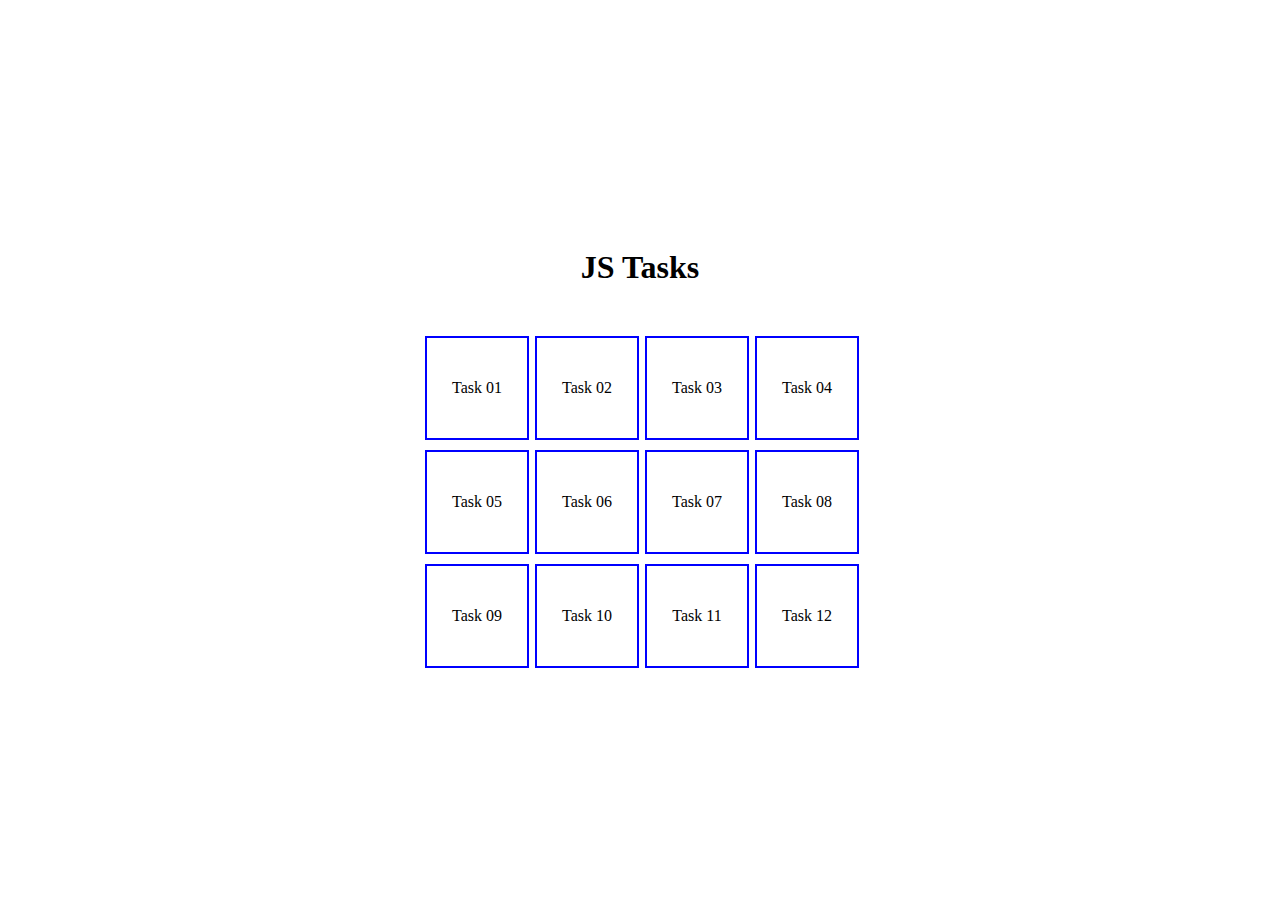
<file: index.html>
<!DOCTYPE html>
<html lang="en">
<head>
    <meta charset="UTF-8">
    <meta name="viewport" content="width=device-width, initial-scale=1.0">
    <title>Tasks</title>
    <link rel="stylesheet" href="styles.css">
</head>
<body>


    <style>
        body{
            display: flex;
            flex-direction: column;
            align-items: center;
            justify-content: center;
            height: 100vh;
            gap: 50px;
        }
        div{
            display: grid;
            grid-template-columns: repeat(4,100px);
            gap: 10px;
        }

        .box{
            width: 100px;
            height: 100px;
            border: 2px solid blue;
            display: flex;
            align-items: center;
            justify-content: center;
            color: black;
            text-decoration: none;
            transition-duration: 0.2s ;

        }

        .box:hover{
            background-color: blue;
            color: #fff;
            transform: scale(0.9);
        }
    </style>
    <h1>JS Tasks</h1>
    <div>
    <a href="Task 01.html" target="_blank" class="box">Task 01</a>
    <a href="Task 02.html" target="_blank" class="box">Task 02</a>
    <a href="Task 03.html" target="_blank" class="box">Task 03</a>
    <a href="Task 04.html" target="_blank" class="box">Task 04</a>
    <a href="Task 05.html" target="_blank" class="box">Task 05</a>
    <a href="Task 06.html" target="_blank" class="box">Task 06</a>
    <a href="Task 07.html" target="_blank" class="box">Task 07</a>
    <a href="Task 08.html" target="_blank" class="box">Task 08</a>
    <a href="Task 09.html" target="_blank" class="box">Task 09</a>
    <a href="Task 10.html" target="_blank" class="box">Task 10</a>
    <a href="Task 11.html" target="_blank" class="box">Task 11</a>
    <a href="Task 12.html" target="_blank" class="box">Task 12</a>
</div>
</body>
</html>
</file>
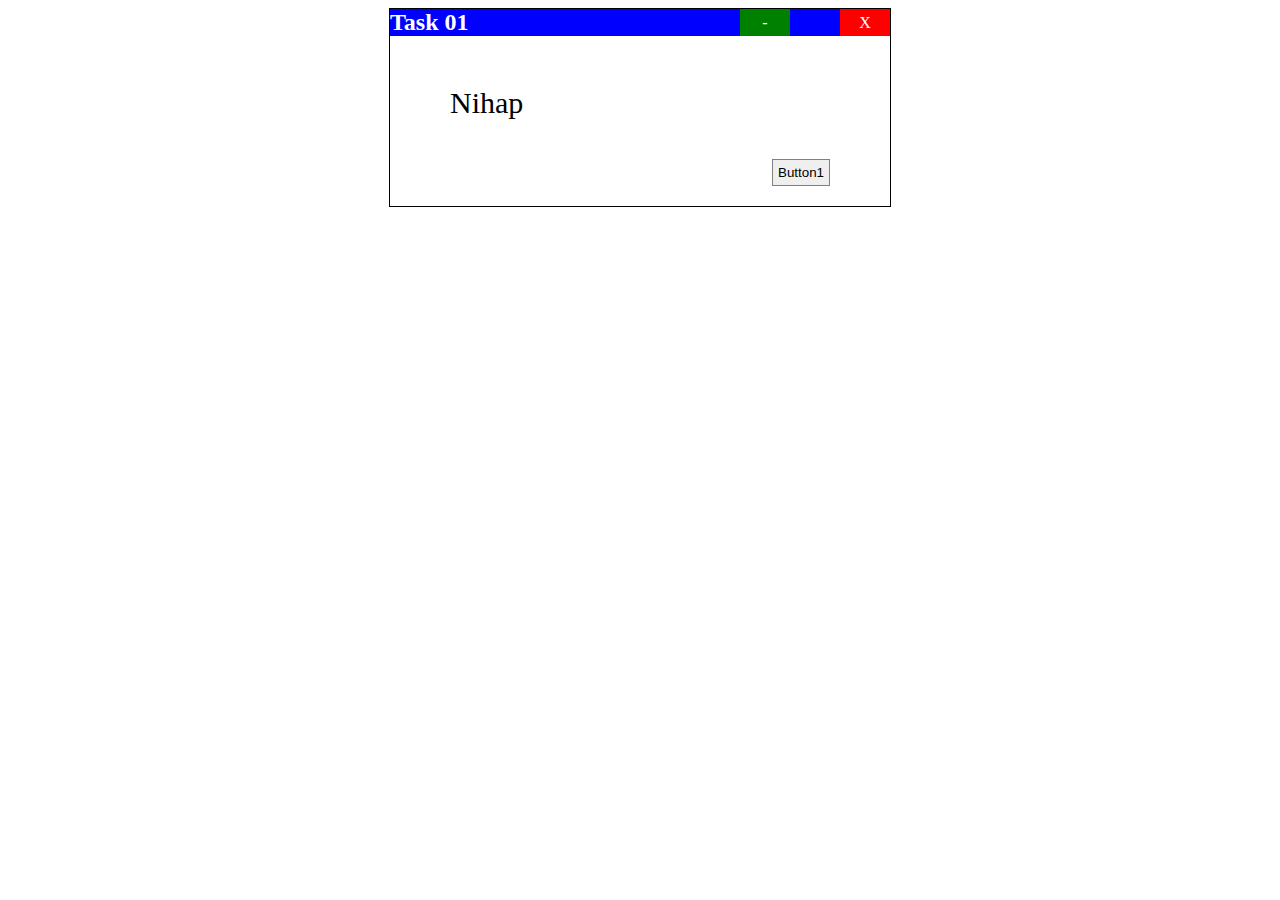
<file: Task 01.html>
<!DOCTYPE html>
<html>
<head>
    <title>Tasks</title>
    <link rel="stylesheet" href="styles.css">
    <script src="scripts.js"></script>
</head>
<body>
    <div class="card-container">
        <div class="header">
            <h2>Task 01</h2>
            <div class="actions">
                <div class="minimize">-</div>
                <div class="close">X</div>
            </div>
        </div>
        <div class="card">
            <p id="title">Nihap</p>
            <div class="change-btn">
                <button onclick="changeName()">Button1</button>
            </div>
        </div>
    </div>
</body>
</html>
</file>
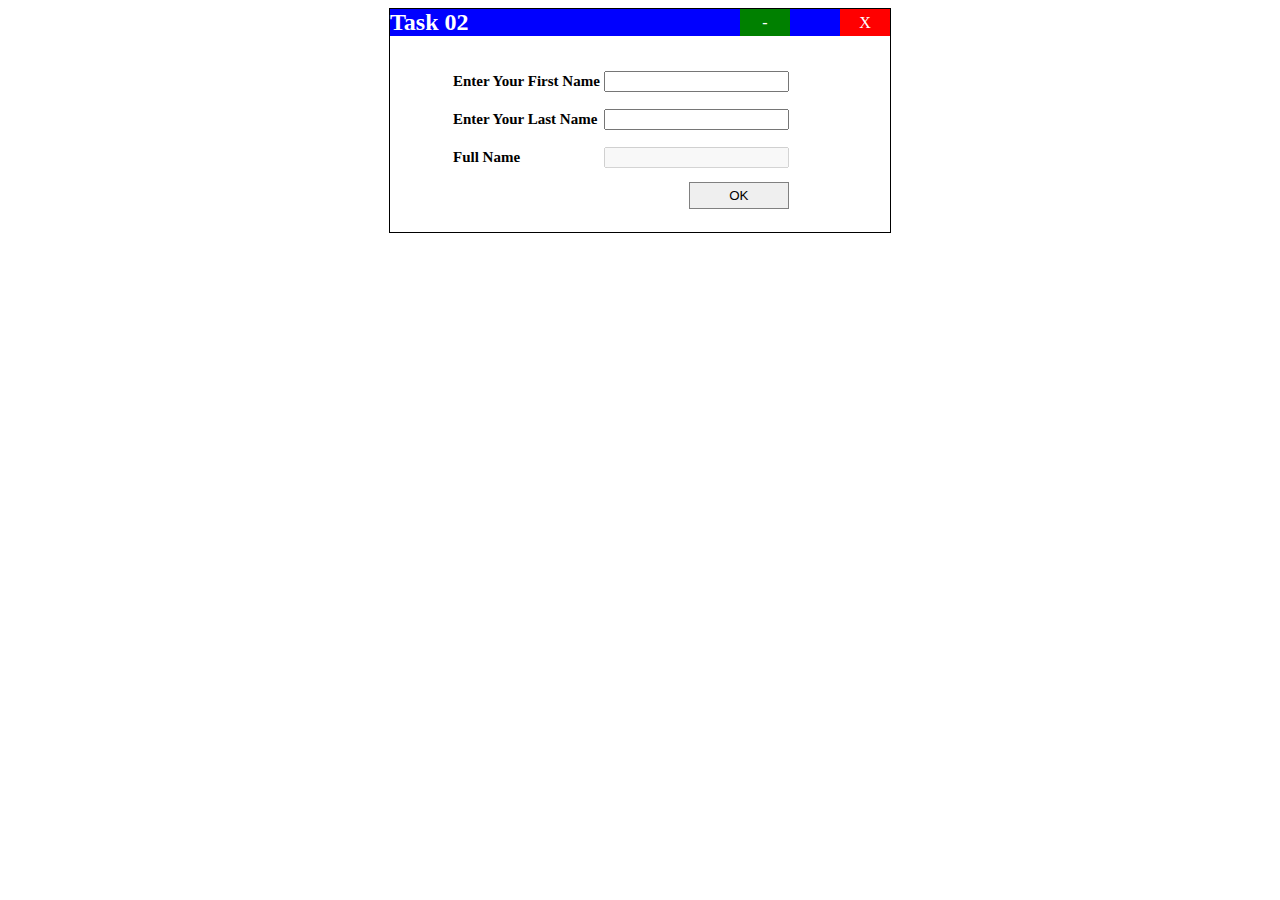
<file: Task 02.html>
<!DOCTYPE html>
<html>
<head>
    <title>Tasks</title>
    <link rel="stylesheet" href="styles.css">
    <script src="scripts.js"></script>
</head>
<body>
    <div class="card-container">
        <div class="header">
            <h2>Task 02</h2>
            <div class="actions">
                <div class="minimize">-</div>
                <div class="close">X</div>
            </div>
        </div>
        <div class="card">
      
                <table>
                    <tr>
                        <td> <label for="first_name">Enter Your First Name</label></td>
                        <td><input type="text" id="first_name" name="first_name"></td>
                    </tr>
                    <tr>
                        <td><label for="last_name">Enter Your Last Name</label></td>
                        <td> <input type="text" id="last_name" name="last_name"></td>
                    </tr>
                    <tr>
                        <td><label for="full_name">Full Name</label></td>
                        <td><input type="text" id="full_name" name="full_name" readonly disabled></td>
                    </tr>
                    <tr>
                        <td></td>
                        <td>  <div class="btn">
                            <button onclick="fullName()">OK</button>
                        </div></td>
                    </tr>
                </table>
               
  
                
               
                
                
        
          
        </div>
    </div>
</body>
</html>
</file>
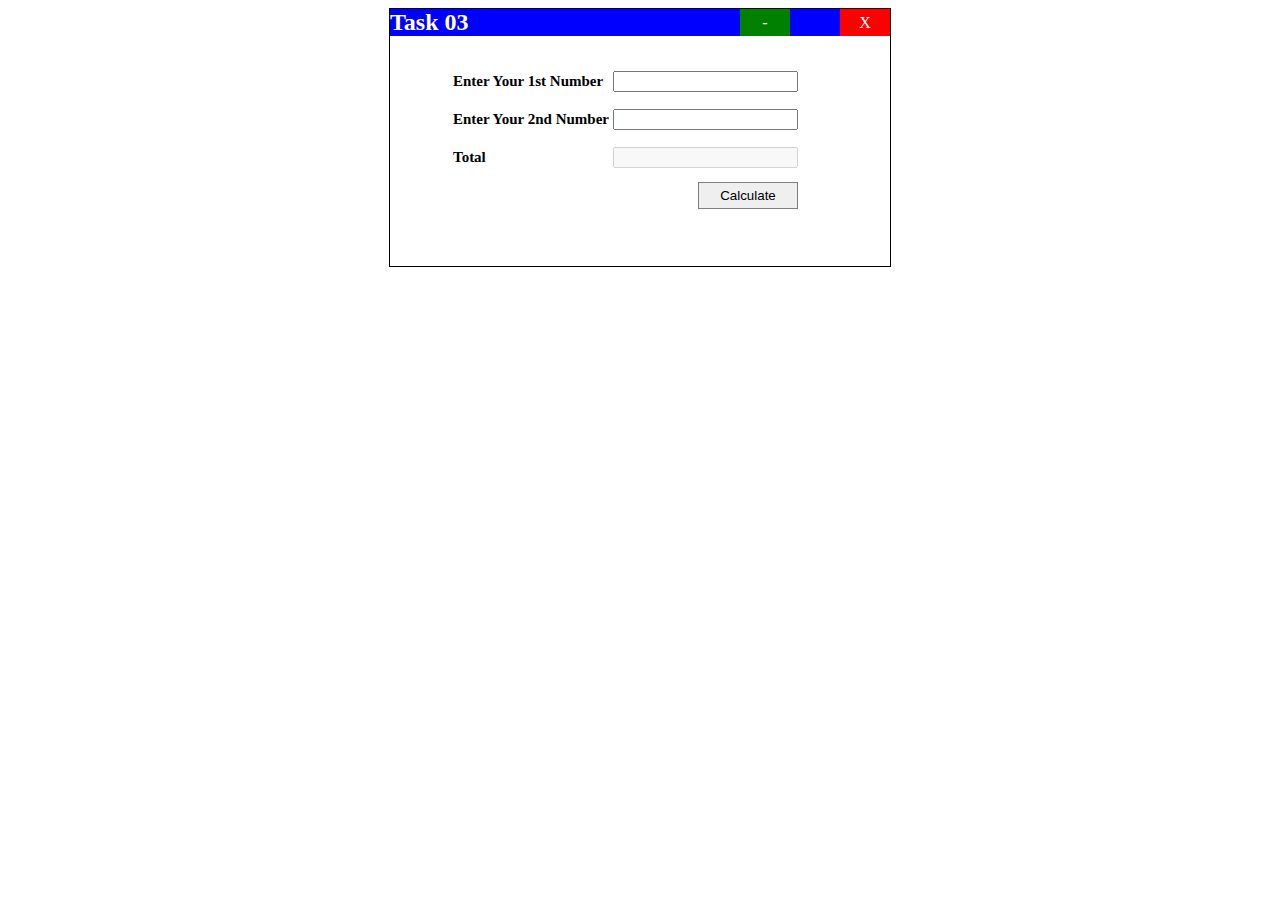
<file: Task 03.html>
<!DOCTYPE html>
<html>
<head>
    <title>Tasks</title>
    <link rel="stylesheet" href="styles.css">
    <script src="scripts.js"></script>
</head>
<body>
    <div class="card-container">
        <div class="header">
            <h2>Task 03</h2>
            <div class="actions">
                <div class="minimize">-</div>
                <div class="close">X</div>
            </div>
        </div>
        <div class="card">
            <div class="task3">
                <table>
                    <tr>
                        <td><label for="num1">Enter Your 1st Number</label></td>
                        <td><input type="number" id="num1" name="num1"></td>
                    </tr>
                    <tr>
                        <td><label for="num2">Enter Your 2nd Number</label></td>
                        <td><input type="number" id="num2" name="num2"></td>
                    </tr>
                    <tr>
                        <td><label for="total">Total</label></td>
                        <td><input type="number" id="total" name="total" readonly disabled></td>
                    </tr>

                    <tr>
                        <td></td>
                        <td> <div class="btn">
                            <button onclick="addNumbers()">Calculate</button>
                        </div></td>
                    </tr>
                </table>

            </div><br>
           
        </div>
    </div>
</body>
</html>
</file>
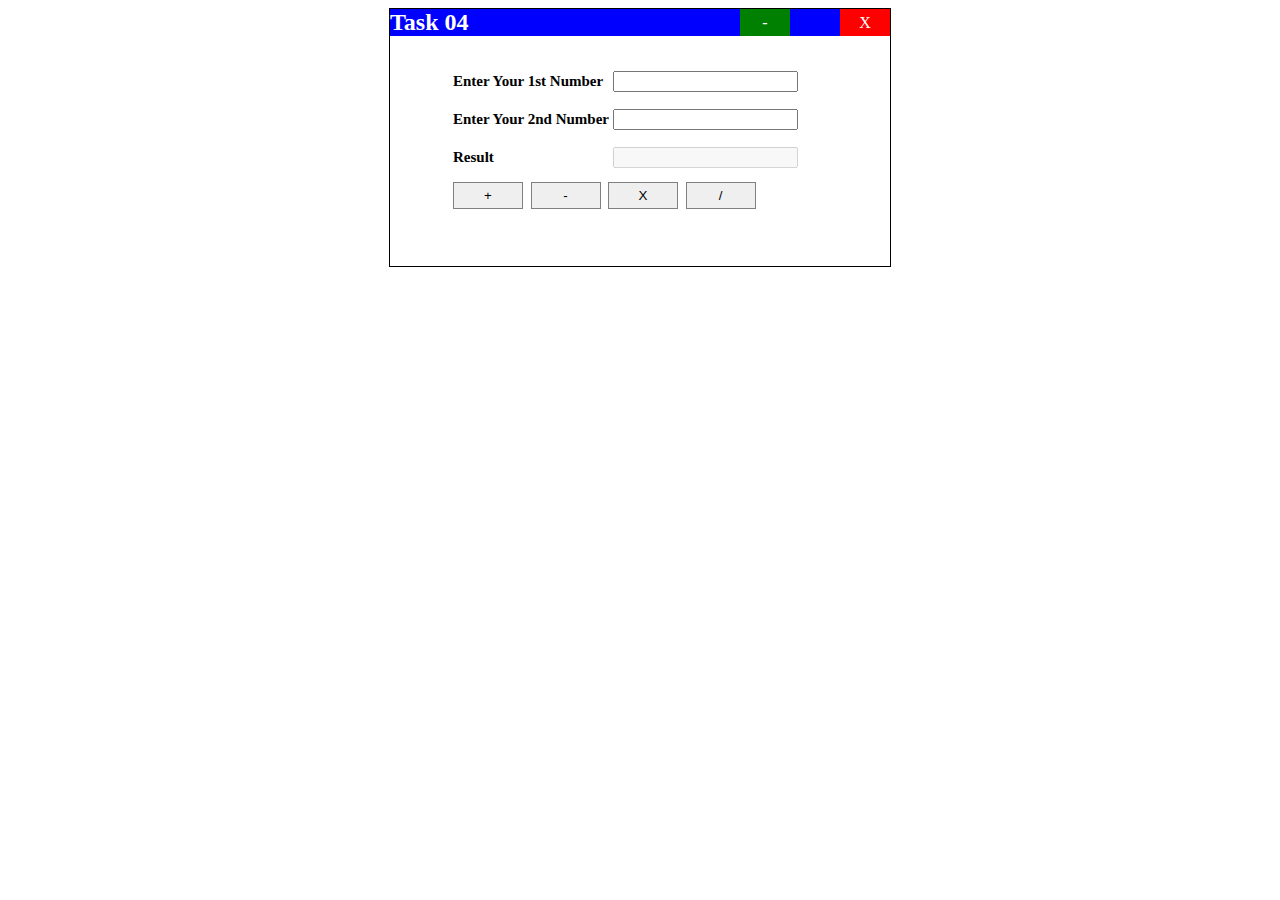
<file: Task 04.html>
<!DOCTYPE html>
<html>
<head>
    <title>Tasks</title>
    <link rel="stylesheet" href="styles.css">
    <script src="scripts.js"></script>
</head>
<body>
    <style>
        button{
            width: 70px;
          
        }
    </style>
    <div class="card-container">
        <div class="header">
            <h2>Task 04</h2>
            <div class="actions">
                <div class="minimize">-</div>
                <div class="close">X</div>
            </div>
        </div>
        <div class="card">
            <div class="task3">
                <table>
                    <tr>
                        <td><label for="num1">Enter Your 1st Number</label></td>
                        <td><input type="number" id="num1" name="num1"></td>
                    </tr>
                    <tr>
                        <td><label for="num2">Enter Your 2nd Number</label></td>
                        <td><input type="number" id="num2" name="num2"></td>
                    </tr>
                    <tr>
                        <td><label for="total">Result</label></td>
                        <td><input type="number" id="total" name="total" readonly disabled></td>
                    </tr>

                    <tr>
                       
                        <td colspan="2"> 
                            <button onclick="addNumbers()">+</button>
                            <button onclick="subNumbers()">-</button>
                            <button onclick="multNumbers()">X</button>
                            <button onclick="divideNumbers()">/</button>
                        </td>
                    </tr>
                </table>

            </div><br>
           
        </div>
    </div>
</body>
</html>
</file>
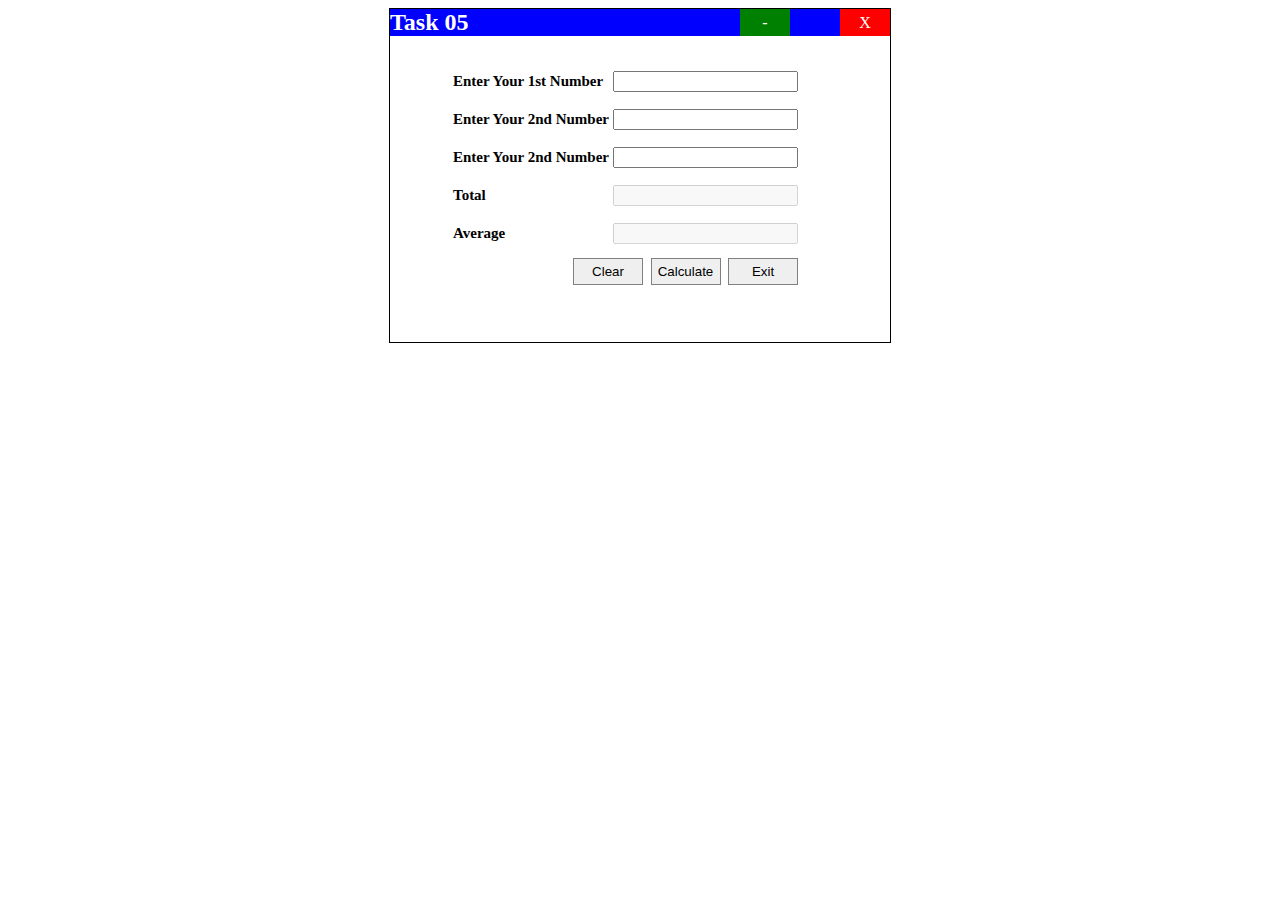
<file: Task 05.html>
<!DOCTYPE html>
<html>
<head>
    <title>Tasks</title>
    <link rel="stylesheet" href="styles.css">
    <script src="scripts.js"></script>
</head>
<body>
    <style>
        button{
            width: 70px;
            padding: 5px;
        }
    </style>
    <div class="card-container">
        <div class="header">
            <h2>Task 05</h2>
            <div class="actions">
                <div class="minimize">-</div>
                <div class="close">X</div>
            </div>
        </div>
        <div class="card">
            <div class="task3">
                <table>
                    <tr>
                        <td><label for="num1">Enter Your 1st Number</label></td>
                        <td><input type="number" id="num1" name="num1"></td>
                    </tr>
                    <tr>
                        <td><label for="num2">Enter Your 2nd Number</label></td>
                        <td><input type="number" id="num2" name="num2"></td>
                    </tr>
                    <tr>
                        <td><label for="num3">Enter Your 2nd Number</label></td>
                        <td><input type="number" id="num3" name="num3"></td>
                    </tr>
                    <tr>
                        <td><label for="total">Total</label></td>
                        <td><input type="number" id="total" name="total" readonly disabled></td>
                    </tr>
                    <tr>
                        <td><label for="avg">Average</label></td>
                        <td><input type="number" id="avg" name="avg" readonly disabled></td>
                    </tr>


                    <tr>
                       
                        <td colspan="2" style="text-align: end;"> 
                            <button onclick="clearAll()">Clear</button>
                            <button onclick="sumNumbers()">Calculate</button>
                            <button>Exit</button>
                    
                        </td>
                    </tr>
                </table>

            </div><br>
           
        </div>
    </div>
</body>
</html>
</file>
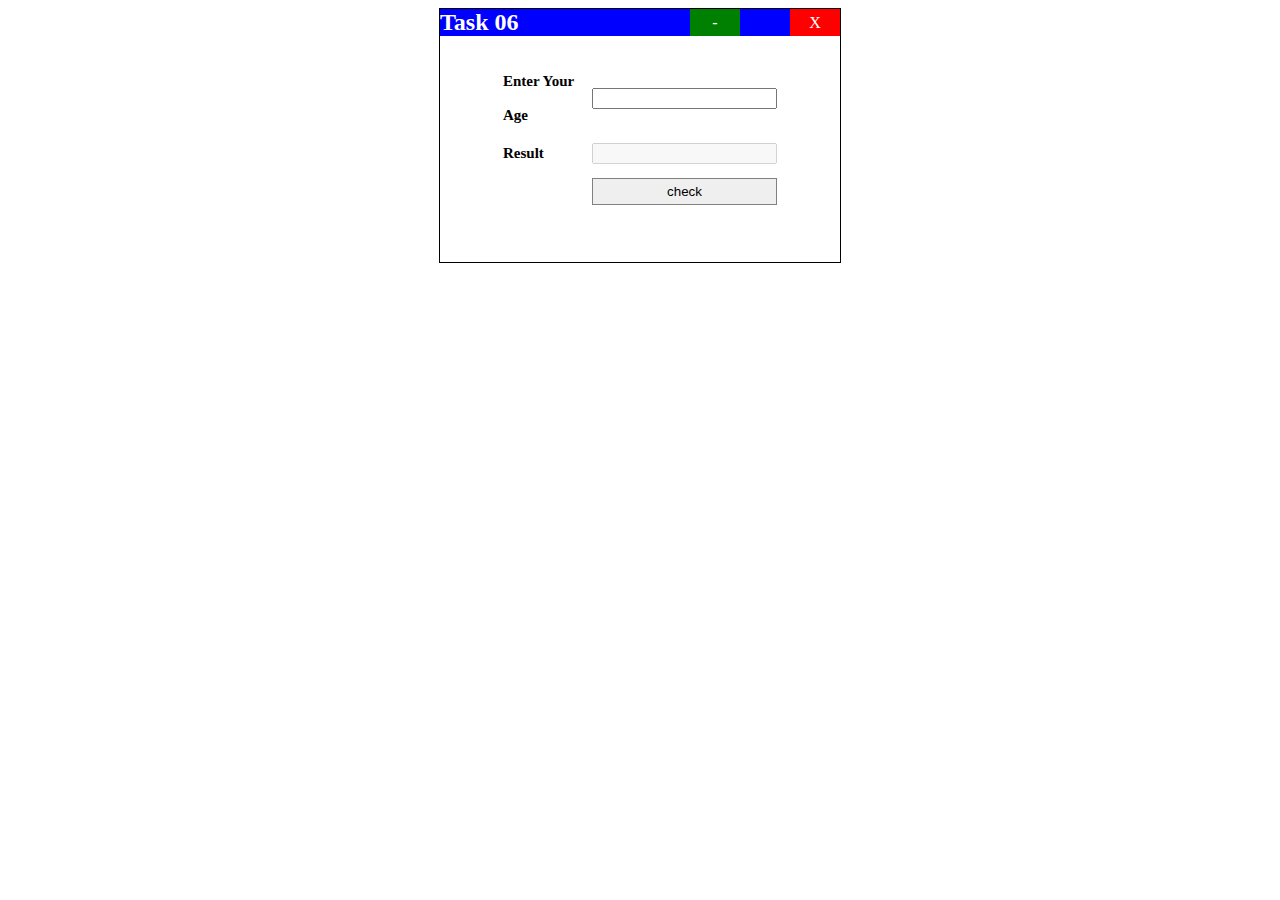
<file: Task 06.html>
<!DOCTYPE html>
<html>
<head>
    <title>Tasks</title>
    <link rel="stylesheet" href="styles.css">
    <script src="scripts.js"></script>
</head>
<body>
    <style>
        button{
            width: 100%;
            padding: 5px;
        }
        .card-container {
    width: 400px;
 
}
    </style>
    <div class="card-container">
        <div class="header">
            <h2>Task 06</h2>
            <div class="actions">
                <div class="minimize">-</div>
                <div class="close">X</div>
            </div>
        </div>
        <div class="card">
            <div class="task3">
                <table>
                    <tr>
                        <td><label for="age">Enter Your Age</label></td>
                        <td><input type="number" id="age" name="age"></td>
                    </tr>
        
                    <tr>
                        <td><label for="result">Result</label></td>
                        <td><input type="text" id="result" name="result" readonly disabled></td>
                    </tr>
            


                    <tr>
                       <td></td>
                        <td > 
                            <button onclick="checkAge()">check</button>
                        
                        </td>
                    </tr>
                </table>

            </div><br>
           
        </div>
    </div>
</body>
</html>
</file>
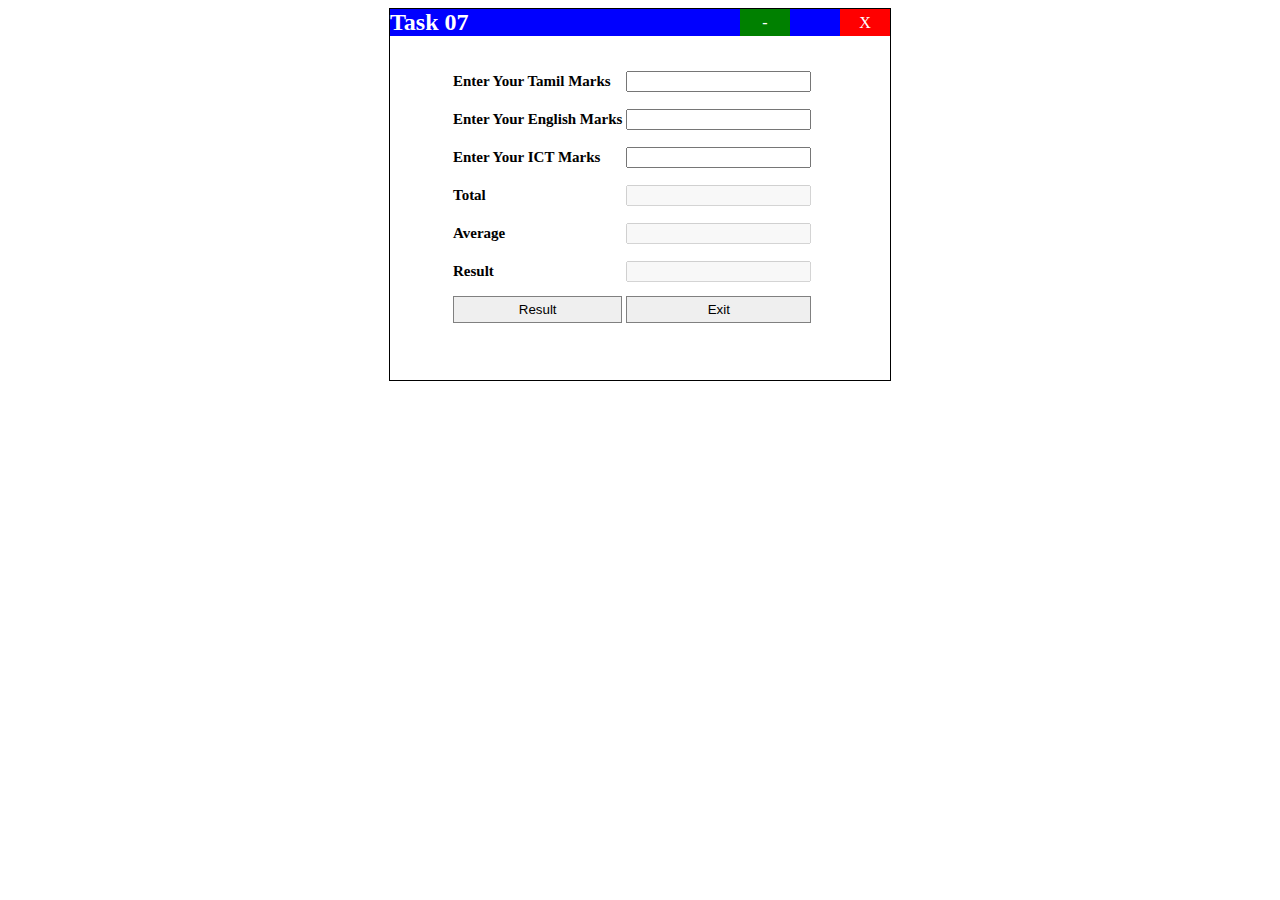
<file: Task 07.html>
<!DOCTYPE html>
<html>
<head>
    <title>Tasks</title>
    <link rel="stylesheet" href="styles.css">
    <script src="scripts.js"></script>
</head>
<body>
    <style>
        button{
            width: 100%;
            padding: 5px;
        }
    </style>
    <div class="card-container">
        <div class="header">
            <h2>Task 07</h2>
            <div class="actions">
                <div class="minimize">-</div>
                <div class="close">X</div>
            </div>
        </div>
        <div class="card">
            <div class="task3">
                <table>
                    <tr>
                        <td><label for="mark1">Enter Your Tamil Marks</label></td>
                        <td><input type="number" id="mark1" name="mark1"></td>
                    </tr>
                    <tr>
                        <td><label for="mark2">Enter Your English Marks</label></td>
                        <td><input type="number" id="mark2" name="mark2"></td>
                    </tr>
                    <tr>
                        <td><label for="mark3">Enter Your ICT Marks</label></td>
                        <td><input type="number" id="mark3" name="mark3"></td>
                    </tr>
                    <tr>
                        <td><label for="total">Total</label></td>
                        <td><input type="number" id="total" name="total" readonly disabled></td>
                    </tr>
                    <tr>
                        <td><label for="avg">Average</label></td>
                        <td><input type="number" id="avg" name="avg" readonly disabled></td>
                    </tr>

                    <tr>
                        <td><label for="result">Result</label></td>
                        <td><input type="text" id="result" name="result" readonly disabled></td>
                    </tr>


                    <tr>
                        <td>
                            <button onclick="examResult()">Result</button>
                        </td>
                       
                        <td> 
                           
                           
                            <button>Exit</button>
                    
                        </td>
                    </tr>
                </table>

            </div><br>
           
        </div>
    </div>
</body>
</html>
</file>
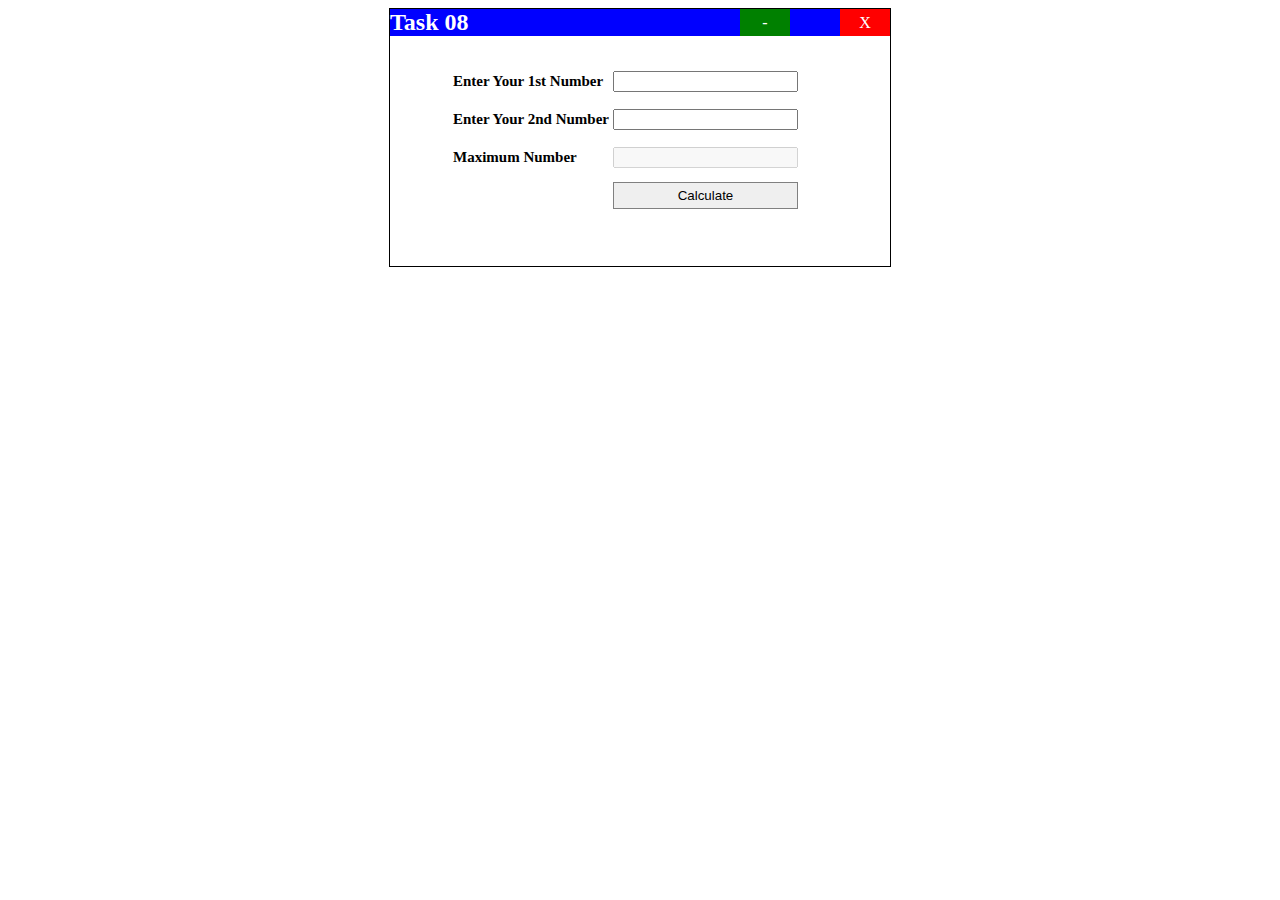
<file: Task 08.html>
<!DOCTYPE html>
<html>
<head>
    <title>Tasks</title>
    <link rel="stylesheet" href="styles.css">
    <script src="scripts.js"></script>
</head>
<body>
    <style>
        button{
            width: 100%;
            padding: 5px;
        }

        </style>
    <div class="card-container">
        <div class="header">
            <h2>Task 08</h2>
            <div class="actions">
                <div class="minimize">-</div>
                <div class="close">X</div>
            </div>
        </div>
        <div class="card">
            <div class="task3">
                <table>
                    <tr>
                        <td><label for="num1">Enter Your 1st Number</label></td>
                        <td><input type="number" id="num1" name="num1"></td>
                    </tr>
                    <tr>
                        <td><label for="num2">Enter Your 2nd Number</label></td>
                        <td><input type="number" id="num2" name="num2"></td>
                    </tr>
                    <tr>
                        <td><label for="max">Maximum Number</label></td>
                        <td><input type="text" id="max" name="max" readonly disabled></td>
                    </tr>

                    <tr>
                        <td></td>
                        <td> 
                            <button onclick="maxNumber()">Calculate</button>
                     </td>
                    </tr>
                </table>

            </div><br>
           
        </div>
    </div>
</body>
</html>
</file>
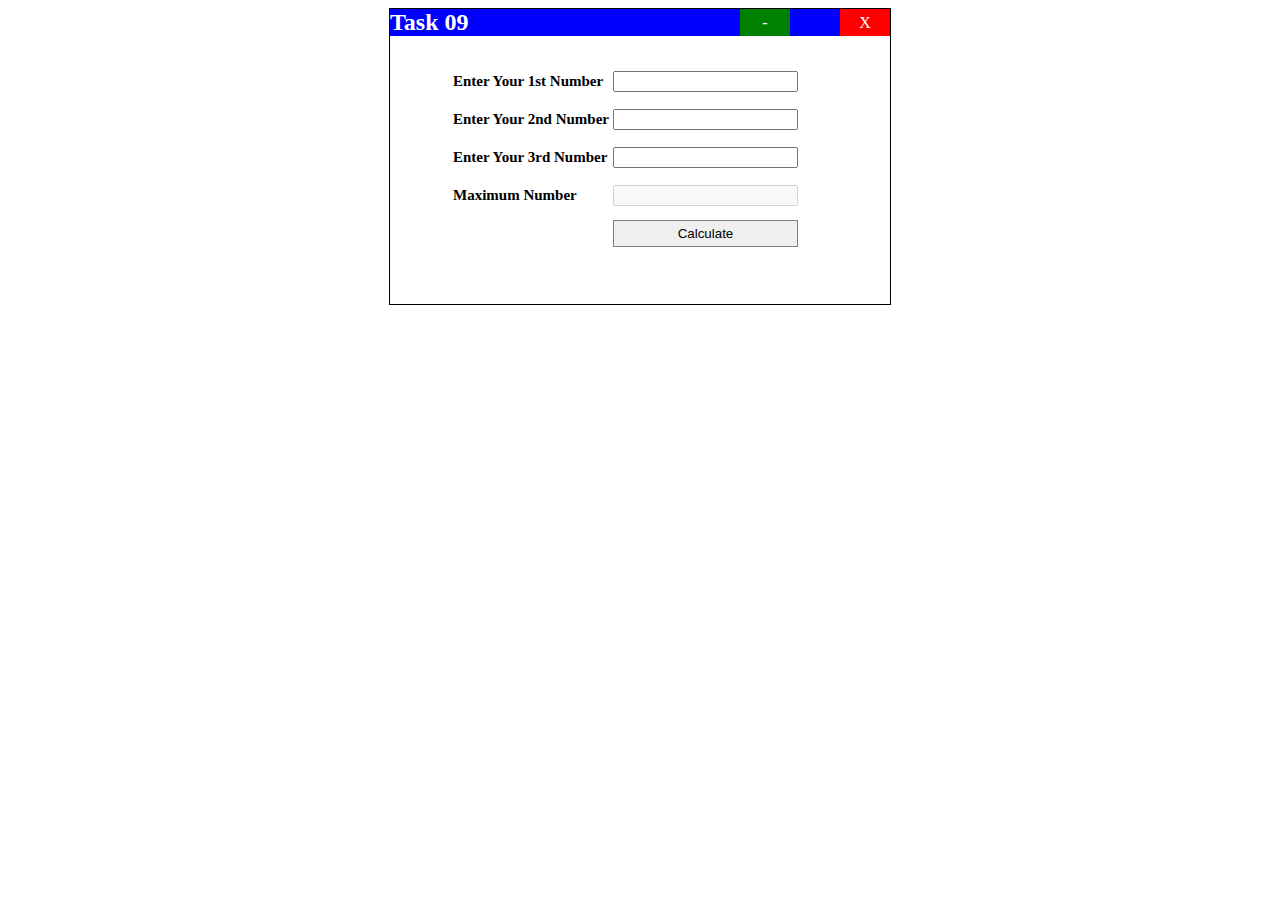
<file: Task 09.html>
<!DOCTYPE html>
<html>
<head>
    <title>Tasks</title>
    <link rel="stylesheet" href="styles.css">
    <script src="scripts.js"></script>
</head>
<body>
    <style>
        button{
            width: 100%;
            padding: 5px;
        }

        </style>
    <div class="card-container">
        <div class="header">
            <h2>Task 09</h2>
            <div class="actions">
                <div class="minimize">-</div>
                <div class="close">X</div>
            </div>
        </div>
        <div class="card">
            <div class="task3">
                <table>
                    <tr>
                        <td><label for="num1">Enter Your 1st Number</label></td>
                        <td><input type="number" id="num1" name="num1"></td>
                    </tr>
                    <tr>
                        <td><label for="num2">Enter Your 2nd Number</label></td>
                        <td><input type="number" id="num2" name="num2"></td>
                    </tr>
                    <tr>
                        <td><label for="num3">Enter Your 3rd Number</label></td>
                        <td><input type="number" id="num3" name="num3"></td>
                    </tr>
                    <tr>
                        <td><label for="max">Maximum Number</label></td>
                        <td><input type="text" id="max" name="max" readonly disabled></td>
                    </tr>

                    <tr>
                        <td></td>
                        <td> 
                            <button onclick="max3Number()">Calculate</button>
                     </td>
                    </tr>
                </table>

            </div><br>
           
        </div>
    </div>
</body>
</html>
</file>
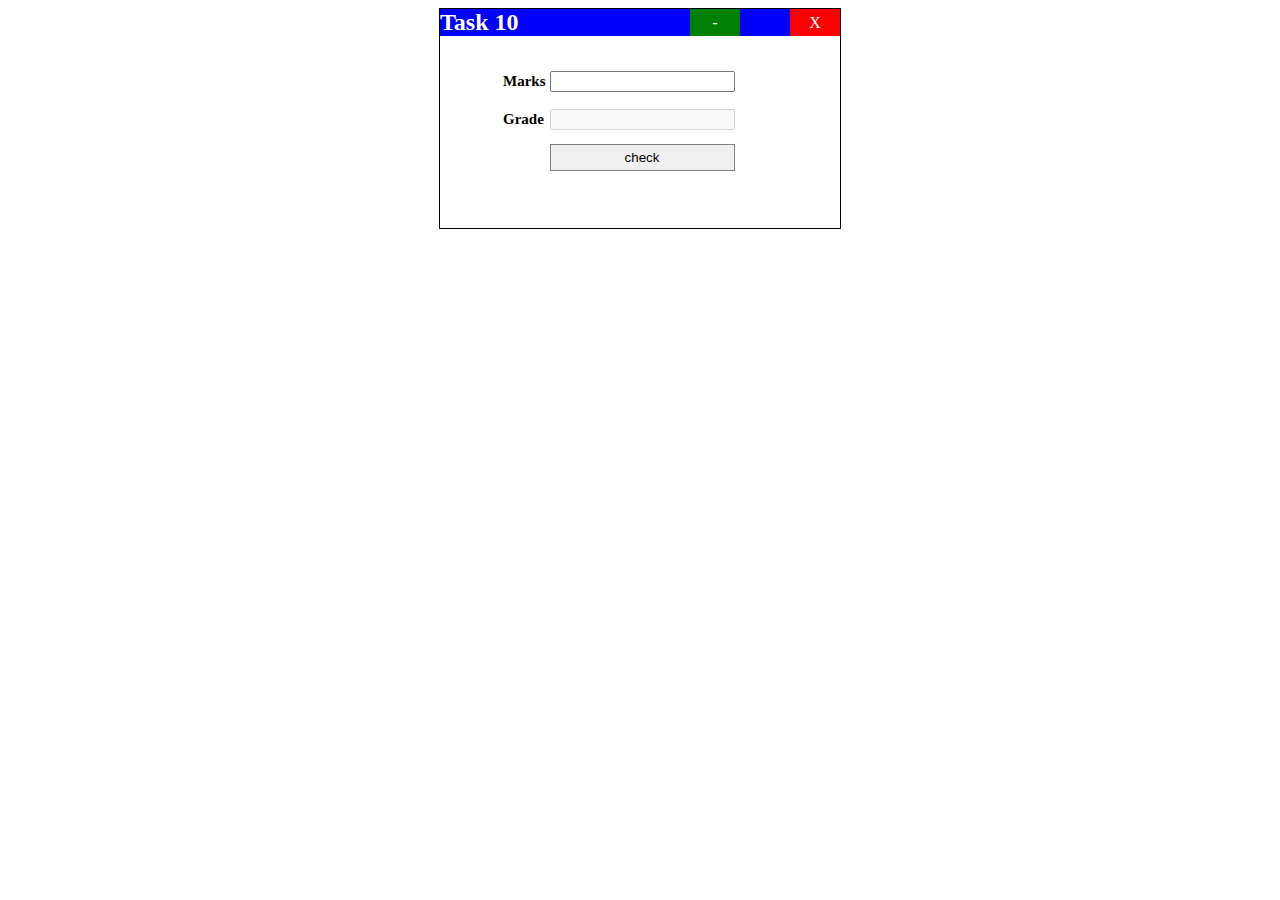
<file: Task 10.html>
<!DOCTYPE html>
<html>
<head>
    <title>Tasks</title>
    <link rel="stylesheet" href="styles.css">
    <script src="scripts.js"></script>
</head>
<body>
    <style>
        button{
            width: 100%;
            padding: 5px;
        }
        .card-container {
    width: 400px;
 
}
    </style>
    <div class="card-container">
        <div class="header">
            <h2>Task 10</h2>
            <div class="actions">
                <div class="minimize">-</div>
                <div class="close">X</div>
            </div>
        </div>
        <div class="card">
            <div class="task3">
                <table>
                    <tr>
                        <td><label for="marks">Marks</label></td>
                        <td><input type="number" id="marks" name="marks"></td>
                    </tr>
        
                    <tr>
                        <td><label for="grade">Grade</label></td>
                        <td><input type="text" id="grade" name="grade" readonly disabled></td>
                    </tr>
            


                    <tr>
                       <td></td>
                        <td > 
                            <button onclick="checkGrade()">check</button>
                        
                        </td>
                    </tr>
                </table>

            </div><br>
           
        </div>
    </div>
</body>
</html>
</file>
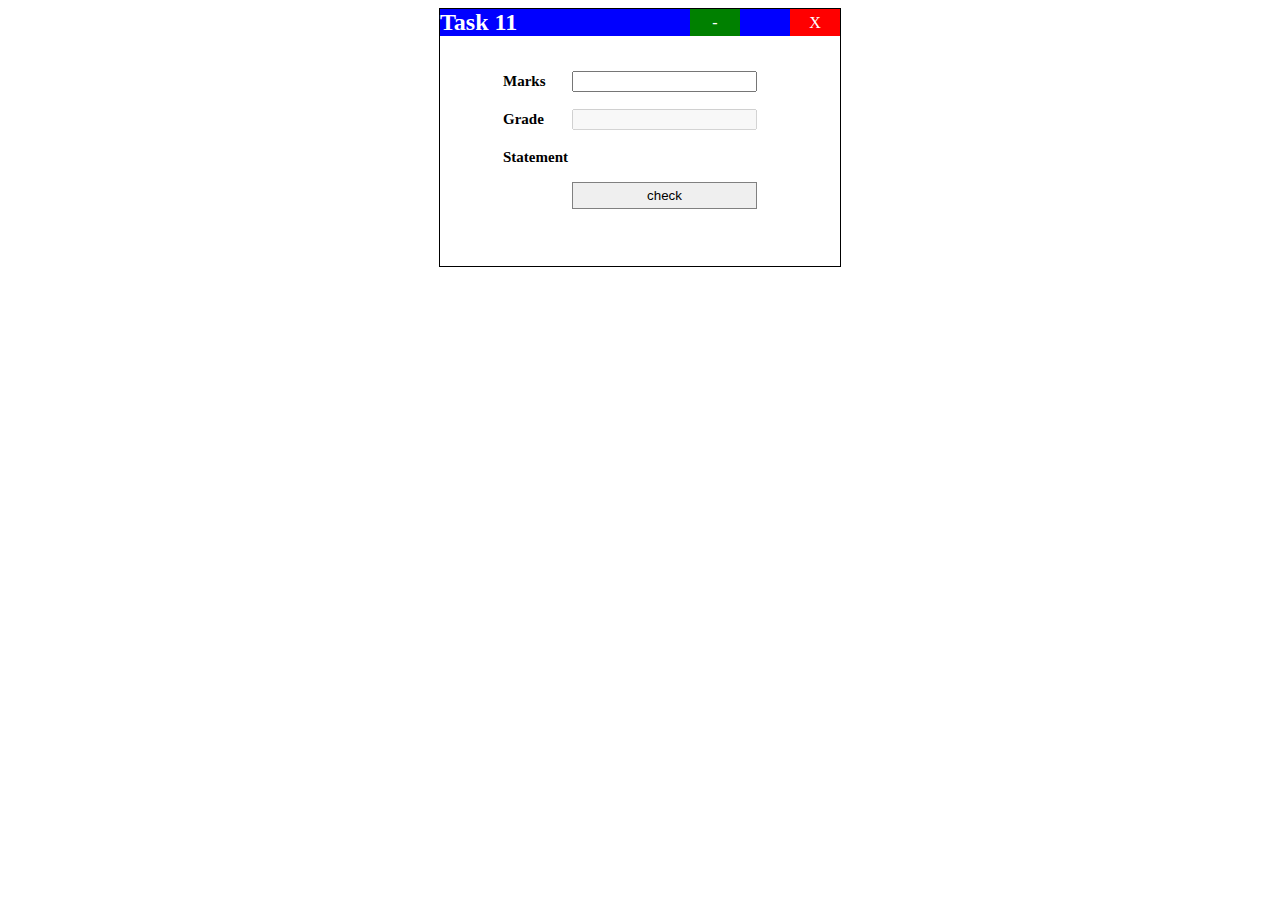
<file: Task 11.html>
<!DOCTYPE html>
<html>
<head>
    <title>Tasks</title>
    <link rel="stylesheet" href="styles.css">
    <script src="scripts.js"></script>
</head>
<body>
    <style>
        button{
            width: 100%;
            padding: 5px;
        }
        .card-container {
    width: 400px;
 
}
    </style>
    <div class="card-container">
        <div class="header">
            <h2>Task 11</h2>
            <div class="actions">
                <div class="minimize">-</div>
                <div class="close">X</div>
            </div>
        </div>
        <div class="card">
            <div class="task3">
                <table>
                    <tr>
                        <td><label for="marks">Marks</label></td>
                        <td><input type="number" id="marks" name="marks"></td>
                    </tr>
        
                    <tr>
                        <td><label for="grade">Grade</label></td>
                        <td><input type="text" id="grade" name="grade" readonly disabled></td>
                    </tr>
                    <tr>
                        <td><label for="statement">Statement</label></td>
                        <td><label id="statement" name="statement"></label></td>
                    </tr>
            


                    <tr>
                       <td></td>
                        <td > 
                            <button onclick="checkGradeStatement()">check</button>
                        
                        </td>
                    </tr>
                </table>

            </div><br>
           
        </div>
    </div>
</body>
</html>
</file>
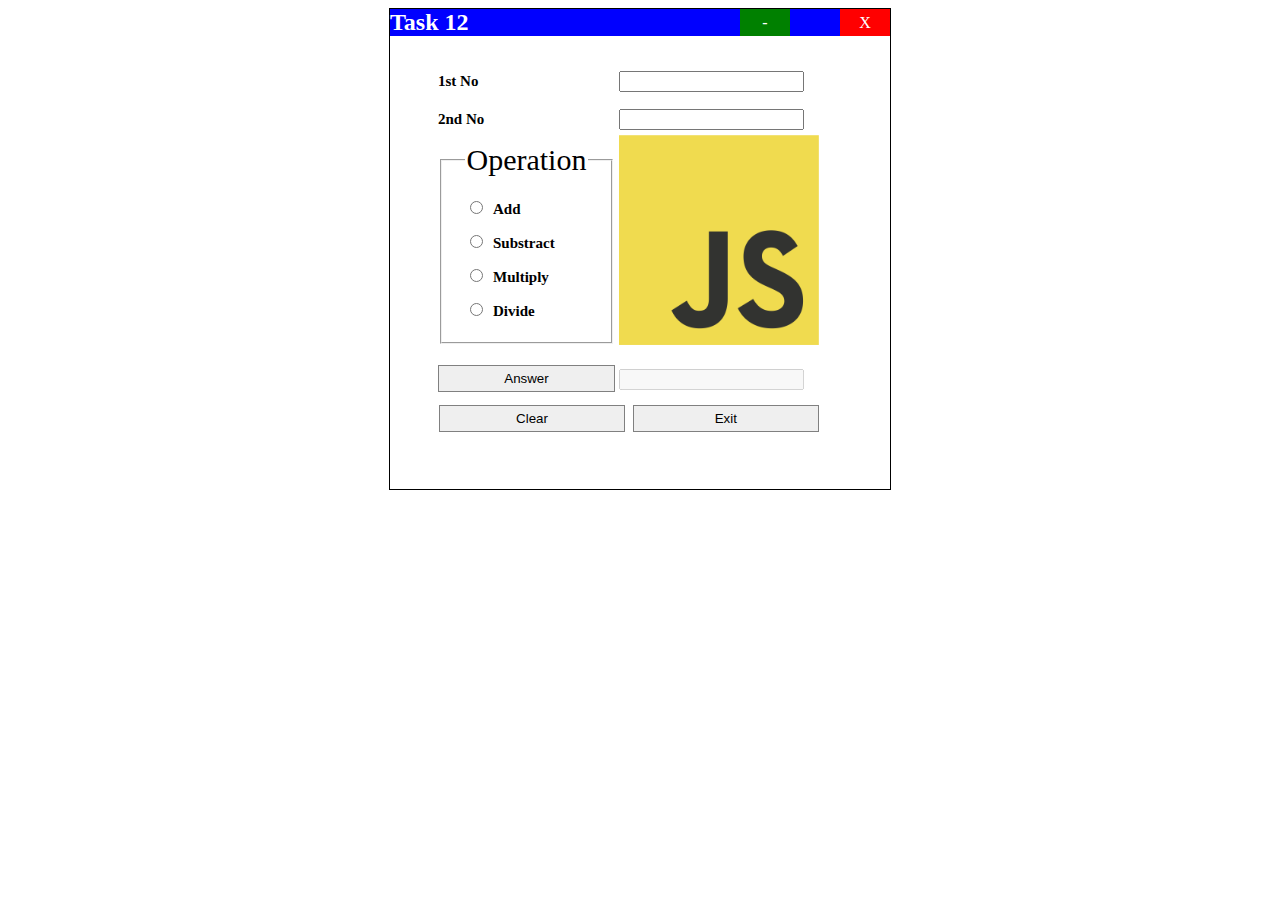
<file: Task 12.html>
<!DOCTYPE html>
<html>
<head>
    <title>Tasks</title>
    <link rel="stylesheet" href="styles.css">
    <script src="scripts.js"></script>
</head>
<body>
    <style>
        button{
            width: 100%;
          
        }
        .btn button {
    width: 48.9%;
}

.card{
    margin: 0 45px;
}

img{
    width: 200px;
    height: 210px;
}
    </style>
    <div class="card-container">
        <div class="header">
            <h2>Task 12</h2>
            <div class="actions">
                <div class="minimize">-</div>
                <div class="close">X</div>
            </div>
        </div>
        <div class="card">
            <div class="task3">
                <table>
                    <tr>
                        <td><label for="num1">1st No</label></td>
                        <td><input type="number" id="num1" name="num1"></td>
                    </tr>
                    <tr>
                        <td><label for="num2">2nd No</label></td>
                        <td><input type="number" id="num2" name="num2"></td>
                    </tr>
                    <tr>
                        <td><fieldset>
                            <legend>Operation</legend>
                            <input type="radio" name="task" value="add" id="add">
                            <label for="add"> Add</label><br>
                            <input type="radio" name="task" value="substract" id="substract">
                            <label for="substract">Substract</label><br>
                            <input type="radio" name="task" value="multiply" id="multiply">
                            <label for="multiply">Multiply</label><br>
                            <input type="radio" name="task" value="divide" id="divide">
                            <label for="divide">Divide</label>
                        </fieldset></td>

                        <td><img src="JavaScript-logo.png" alt=""></td>
                    </tr>
                    <tr>
                        <td><button onclick="multiTasks()">Answer</button></td>
                        <td><input type="number" id="total" name="total" readonly disabled></td>
                    </tr>

                    <tr>
                       
                        <td colspan="2"> 
                            <div class="btn">
                            <button onclick="clearAll()">Clear</button>
                            <button >Exit</button>
                 </div>
                        </td>
                    </tr>
                </table>

            </div><br>
           
        </div>
    </div>
</body>
</html>
</file>
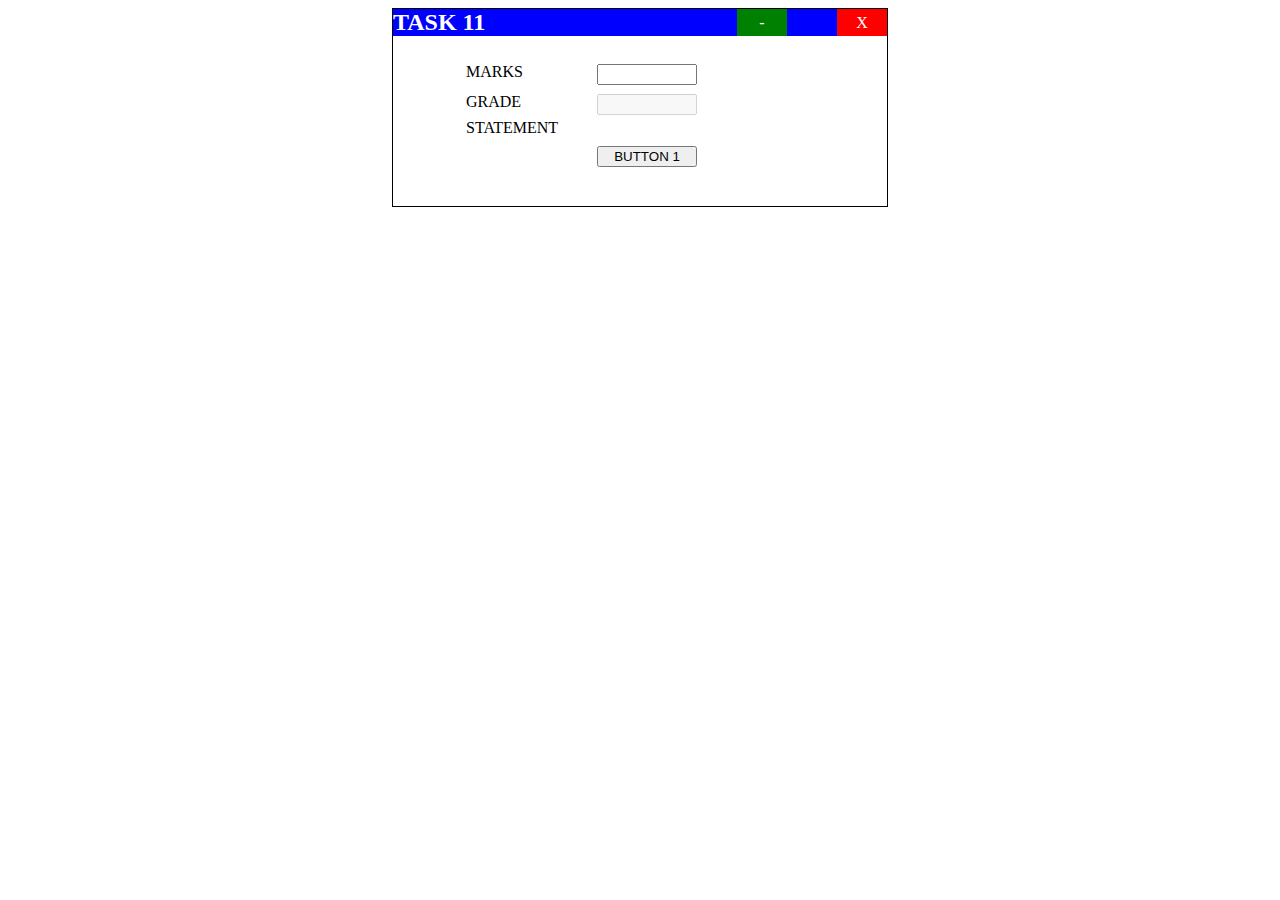
<file: test.html>
<!DOCTYPE.html>
<html>
<head>
   <title>TASK 11</title>
   <style>
      .card-container{
         border:1px solid black;
      }
      html{
         margin-left:30%;
         margin-right:30%; 
         
      }
      .header{
         background-color:blue;
         color:wight;
         display:flex;
         justify-content:space-between;
      }
      h2{
         margin:0;
         color:white;
      }
      .margin{
         margin-left:20px;
         margin-right:20px; 
      }
      .actions{
         display:flex;
         justify-content:space-between;
         width:150px;
      }
      .minimize{
         background-color:green;
         color:white;
         width:50px;
         display:flex;
         align-items:center;
         justify-content:center;
      }
      .close{
         background-color:red;
         color:white;
         width:50px;
         display:flex;
         align-items:center;
         justify-content:center;
      }
      .card{
         margin:0 50px;
         padding:20px 0;
      }
      input{
         width:100px;
      }
      .btn{
         text-align:right;
      }
      button{
         width:100px;
         padding:5px;
      }
      lable{
         display:inline-block;
         font-size:17px bold;
      }
      .m{
         margin-top:10px;
      }
      input{
         margin-top:5px;
         margin-left:35px;
         text-align:center;
      }
   </style>
   <script>
    function checkNumber() {
       var marks = parseInt(document.getElementById('marks').value);
   
       if(0 > marks || marks > 100){
          alert('marks is most be 0-100');
             }else if(marks >= 75){
                grade ='A';
                color = 'red';
                statement = 'EXCELLENT';
             }else if(marks >= 65){
                grade ='B';
                color = 'green';
                statement = 'VERY GOOD';
             }else if(marks >= 55){
                grade ='C';
                color = 'blue';
                statement = 'GOOD';
             }else if(marks >= 35){
                grade ='S';
                color = 'brown';
                statement = 'SIMPLE';
             }else if(marks < 35){
                grade ='F';
                color = 'black';
                statement = 'WEAK';
             }
             document.getElementById('grade').value = grade;
             document.getElementById('statement').innerHTML=statement;
             document.getElementById('statement').style.color=color;
   }
 </script>
</head>
<body>
   <div class="card-container">
   <div class="header">
   <h2>TASK 11</h2>
   <div class="actions">
   <div class="minimize">-</div>
   <div class="close">X</div>
   </div>
   </div>
   
   <div class="card">
   <div>
    <form class="margin">
     <table>
    <tr>
   <td><lable for="marks">MARKS</lable></td>
   <td><input type="number" id="marks" name="marks"></td>
   </tr>
   <tr>
   <td><lable for="grade">GRADE</lable></td>
   <td><input type="text" id="grade" name="grade" readonly disabled></td>
   </tr>
   <tr>
   <td><lable for="statement">STATEMENT</lable></td>
   <td><lable id="statement" name="statement"></lable></td>
   </tr>
   <tr>
   <div class="btn">
      <td colspan="2" align="right"><input type="button" value="BUTTON 1" onclick="checkNumber();"></td>
   </tr>
   </div>
   
   </div>
   </div>
   </div>
</body>
</html>
</file>
<file: styles.css>
.header {
    background-color: blue;
    color: white;
    display: flex;
    justify-content: space-between;
}

.actions {
    display: flex;
    justify-content: space-between;
    width: 150px;
}

.minimize {
    background-color: green;
    width: 50px;
    display: flex;
    align-items: center;
    justify-content: center;
}
 
.close {
    background-color: red;
    width: 50px;
    display: flex;
    align-items: center;
    justify-content: center;
}

h1, h2 {
    margin: 0;
}

.card-container {
    border: 1px solid black;
    width: 500px;
    margin: 0 auto;
}

.card {
    margin: 0 60px;
    padding: 20px 0;
    font-size: 30px;
}

.change-btn {
    text-align: right;
}

label {
    font-size: 15px;
    font-weight: bold;
}

h3 {
    display: inline-block;
    width: 190px;
    margin: 0;
}



.btn {
    text-align: right;
}

.btn button {
    width: 100px;
}

button{
    padding: 5px;
    border-radius: 0;
    border:1px solid gray;
}
</file>
